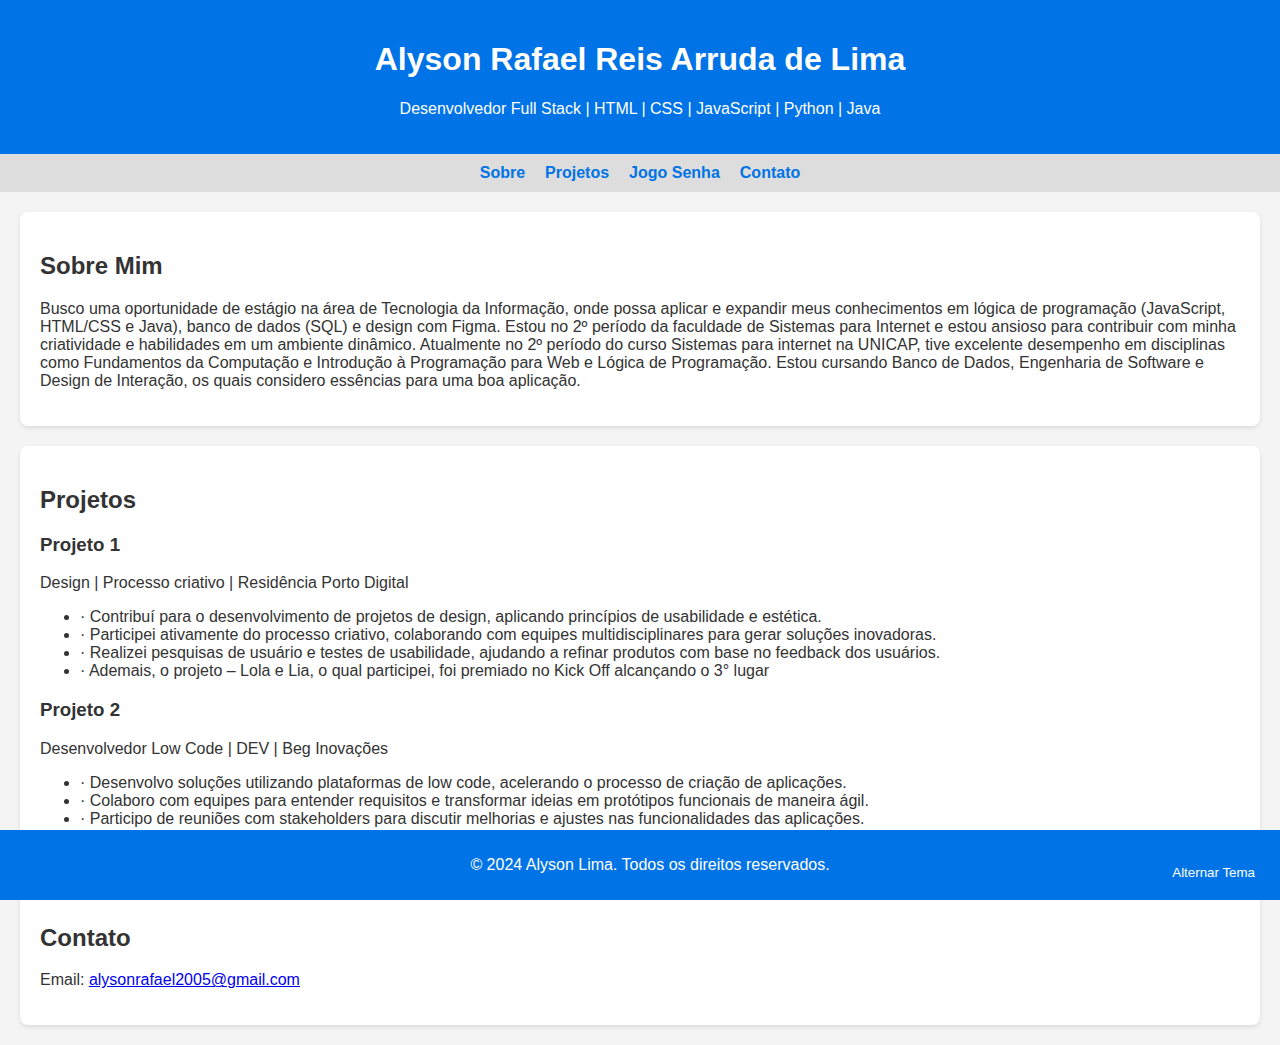
<file: index.html>
<!DOCTYPE html>
<html lang="pt-br">
<head>
  <meta charset="UTF-8">
  <meta name="viewport" content="width=device-width, initial-scale=1.0">
  <title>Currículo / Portfólio</title>
  <link rel="stylesheet" href="style.css">
</head>
<body>
  <header>
    <h1>Alyson Rafael Reis Arruda de Lima</h1>
    <p>Desenvolvedor Full Stack | HTML | CSS | JavaScript | Python | Java</p>
  </header>
  <nav>
    <a href="#sobre">Sobre</a>
    <a href="#projetos">Projetos</a>
    <a href="jogo_senha.html">Jogo Senha</a>
    <a href="#contato">Contato</a>
  </nav>
  <section id="sobre">
    <h2>Sobre Mim</h2>
    <p>Busco uma oportunidade de estágio na área de Tecnologia da Informação, onde possa aplicar e expandir meus conhecimentos em lógica de programação (JavaScript, HTML/CSS e Java), banco de dados (SQL) e design com Figma. Estou no 2º período da faculdade de Sistemas para Internet e estou ansioso para contribuir com minha criatividade e habilidades em um ambiente dinâmico.
        Atualmente no 2º período do curso Sistemas para internet na UNICAP, tive excelente desempenho em disciplinas como Fundamentos da Computação e Introdução à Programação para Web e Lógica de Programação. Estou cursando Banco de Dados, Engenharia de Software e Design de Interação, os quais considero essências para uma boa aplicação.
    </p>
  </section>
  <section id="projetos">
    <h2>Projetos</h2>
    <div class="projetos">
      <div class="projeto">
        <h3>Projeto 1</h3>
        <p>Design | Processo criativo | Residência Porto Digital
          <ul>
            <li>· Contribuí para o desenvolvimento de projetos de design, aplicando princípios de usabilidade e estética.</li>
            <li>· Participei ativamente do processo criativo, colaborando com equipes multidisciplinares para gerar soluções inovadoras.</li>
            <li>· Realizei pesquisas de usuário e testes de usabilidade, ajudando a refinar produtos com base no feedback dos usuários.</li>
            <li>· Ademais, o projeto – Lola e Lia, o qual participei, foi premiado no Kick Off alcançando o 3° lugar</li>
          </ul>
        </p>
      </div>
      <div class="projeto">
        <h3>Projeto 2</h3>
        <p>Desenvolvedor Low Code | DEV | Beg Inovações
          <ul>
            <li>· Desenvolvo soluções utilizando plataformas de low code, acelerando o processo de criação de aplicações.</li>
            <li>· Colaboro com equipes para entender requisitos e transformar ideias em protótipos funcionais de maneira ágil.</li>
            <li>· Participo de reuniões com stakeholders para discutir melhorias e ajustes nas funcionalidades das aplicações.</li>
          </ul>
        </p>
      </div>
    </div>
  </section>
  <section id="contato">
    <h2>Contato</h2>
    <p>Email: <a href="mailto:alysonrafael2005@gmail.com">alysonrafael2005@gmail.com</a></p>
  </section>
  <footer>
    <p>© 2024 Alyson Lima. Todos os direitos reservados.</p>
  </footer>
  <script src="script.js"></script>
</body>
</html>
</file>
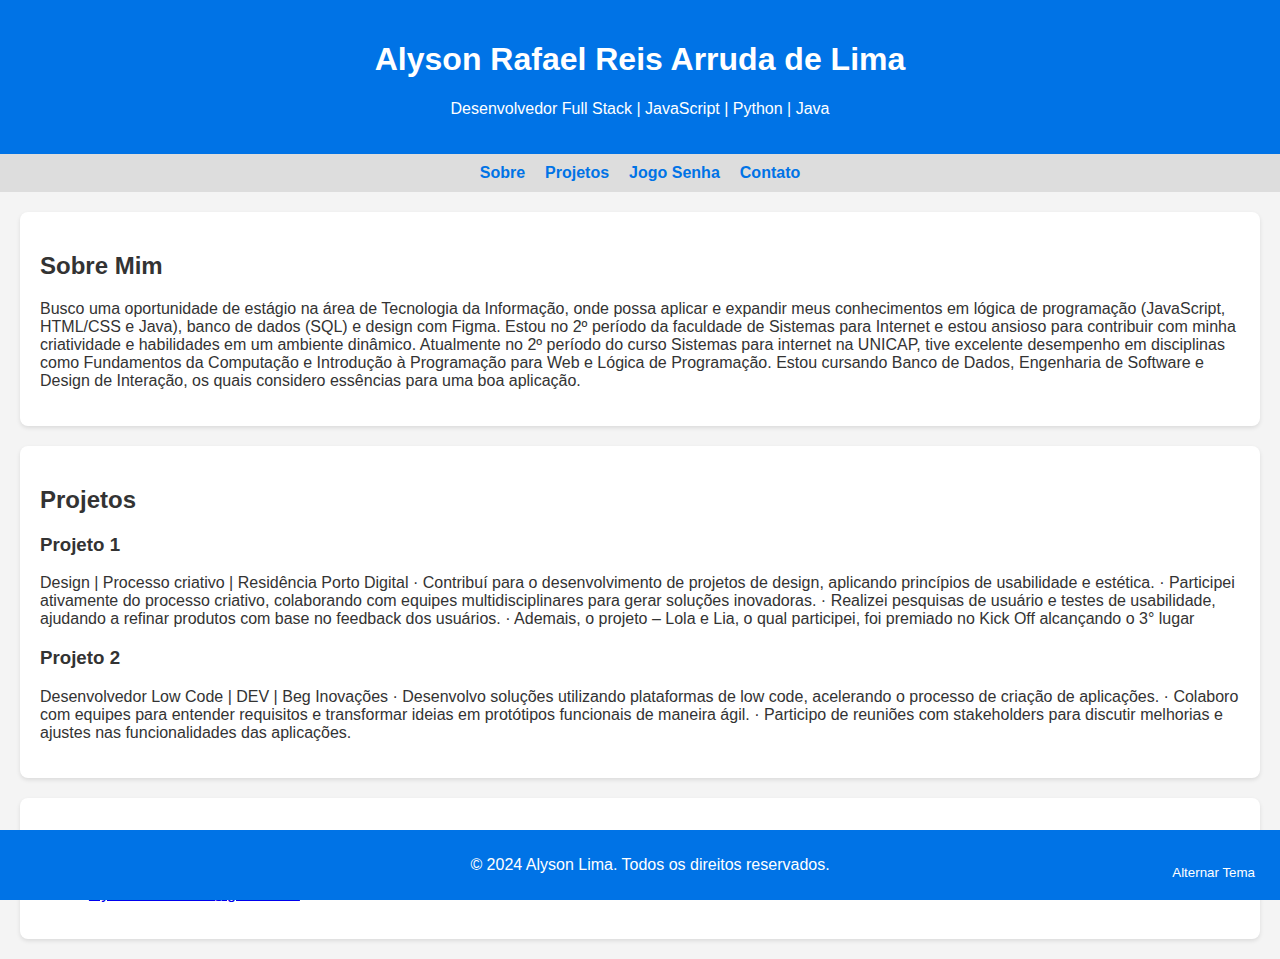
<file: Portfolio/index.html>
<!DOCTYPE html>
<html lang="pt-br">
<head>
  <meta charset="UTF-8">
  <meta name="viewport" content="width=device-width, initial-scale=1.0">
  <title>Currículo / Portfólio</title>
  <link rel="stylesheet" href="style.css">
</head>
<body>
  <header>
    <h1>Alyson Rafael Reis Arruda de Lima</h1>
    <p>Desenvolvedor Full Stack | JavaScript | Python | Java</p>
  </header>
  <nav>
    <a href="#sobre">Sobre</a>
    <a href="#projetos">Projetos</a>
    <a href="jogo_senha.html">Jogo Senha</a>
    <a href="#contato">Contato</a>
  </nav>
  <section id="sobre">
    <h2>Sobre Mim</h2>
    <p>Busco uma oportunidade de estágio na área de Tecnologia da Informação, onde possa aplicar e expandir meus conhecimentos em lógica de programação (JavaScript, HTML/CSS e Java), banco de dados (SQL) e design com Figma. Estou no 2º período da faculdade de Sistemas para Internet e estou ansioso para contribuir com minha criatividade e habilidades em um ambiente dinâmico.
        Atualmente no 2º período do curso Sistemas para internet na UNICAP, tive excelente desempenho em disciplinas como Fundamentos da Computação e Introdução à Programação para Web e Lógica de Programação. Estou cursando Banco de Dados, Engenharia de Software e Design de Interação, os quais considero essências para uma boa aplicação.
    </p>
  </section>
  <section id="projetos">
    <h2>Projetos</h2>
    <div class="projetos">
      <div class="projeto">
        <h3>Projeto 1</h3>
        <p>Design | Processo criativo | Residência Porto Digital

            · Contribuí para o desenvolvimento de projetos de design, aplicando princípios de usabilidade e estética.
            
            · Participei ativamente do processo criativo, colaborando com equipes multidisciplinares para gerar soluções inovadoras.
            
            · Realizei pesquisas de usuário e testes de usabilidade, ajudando a refinar produtos com base no feedback dos usuários.
            
            · Ademais, o projeto – Lola e Lia, o qual participei, foi premiado no Kick Off alcançando o 3° lugar</p>
      </div>
      <div class="projeto">
        <h3>Projeto 2</h3>
        <p>Desenvolvedor Low Code | DEV | Beg Inovações

            · Desenvolvo soluções utilizando plataformas de low code, acelerando o processo de criação de aplicações.
            
            · Colaboro com equipes para entender requisitos e transformar ideias em protótipos funcionais de maneira ágil.
            
            · Participo de reuniões com stakeholders para discutir melhorias e ajustes nas funcionalidades das aplicações.</p>
      </div>
    </div>
  </section>
  <section id="contato">
    <h2>Contato</h2>
    <p>Email: <a href="mailto:alysonrafael2005@gmail.com">alysonrafael2005@gmail.com</a></p>
  </section>
  <footer>
    <p>© 2024 Alyson Lima. Todos os direitos reservados.</p>
  </footer>
  <script src="script.js"></script>
</body>
</html>
</file>
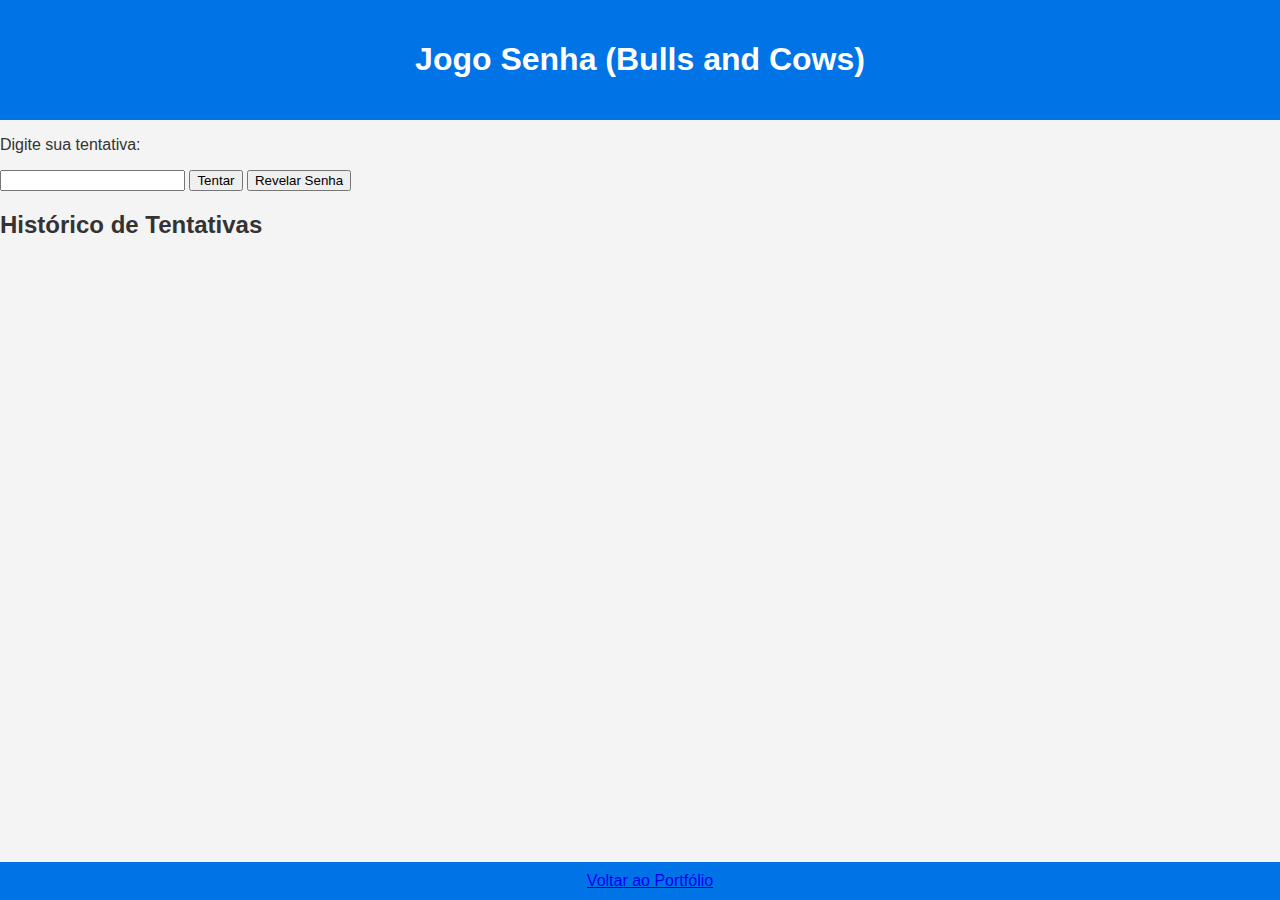
<file: jogo_senha.html>
<!DOCTYPE html>
<html lang="pt-br">
<head>
  <meta charset="UTF-8">
  <meta name="viewport" content="width=device-width, initial-scale=1.0">
  <title>Jogo Senha</title>
  <link rel="stylesheet" href="style.css">
</head>
<body>
  <header>
    <h1>Jogo Senha (Bulls and Cows)</h1>
  </header>
  <main>
    <div id="game">
      <p>Digite sua tentativa:</p>
      <input type="text" id="input-tentativa" maxlength="4">
      <button id="btn-tentar">Tentar</button>
      <button id="btn-revelar">Revelar Senha</button>
    </div>
    <div id="historico">
      <h2>Histórico de Tentativas</h2>
      <ul id="lista-tentativas"></ul>
    </div>
  </main>
  <footer>
    <a href="index.html">Voltar ao Portfólio</a>
  </footer>
  <script src="jogo_senha.js"></script>
</body>
</html>
</file>
<file: style.css>
body {
    font-family: Arial, sans-serif;
    margin: 0;
    padding: 0;
    background-color: #f4f4f4;
    color: #333;
  }
  
  header {
    text-align: center;
    background-color: #0073e6;
    color: white;
    padding: 20px;
  }
  
  nav {
    display: flex;
    justify-content: center;
    gap: 20px;
    background-color: #ddd;
    padding: 10px;
  }
  
  nav a {
    text-decoration: none;
    color: #0073e6;
    font-weight: bold;
  }
  
  nav a:hover {
    text-decoration: underline;
  }
  
  section {
    margin: 20px;
    padding: 20px;
    background-color: white;
    border-radius: 8px;
    box-shadow: 0 2px 4px rgba(0, 0, 0, 0.1);
  }
  
  footer {
    text-align: center;
    padding: 10px;
    background-color: #0073e6;
    color: white;
    position: fixed;
    bottom: 0;
    width: 100%;
  }
  /* Tema Escuro */
body.dark-theme {
    background-color: #1e1e1e;
    color: #f4f4f4;
  }
  
  body.dark-theme header {
    background-color: #333;
  }
  
  body.dark-theme nav {
    background-color: #444;
  }
  
  body.dark-theme nav a {
    color: #f4f4f4;
  }
  
  body.dark-theme section {
    background-color: #333;
    color: #f4f4f4;
  }
  
  body.dark-theme footer {
    background-color: #333;
  }
</file>
<file: Portfolio/style.css>
body {
    font-family: Arial, sans-serif;
    margin: 0;
    padding: 0;
    background-color: #f4f4f4;
    color: #333;
  }
  
  header {
    text-align: center;
    background-color: #0073e6;
    color: white;
    padding: 20px;
  }
  
  nav {
    display: flex;
    justify-content: center;
    gap: 20px;
    background-color: #ddd;
    padding: 10px;
  }
  
  nav a {
    text-decoration: none;
    color: #0073e6;
    font-weight: bold;
  }
  
  nav a:hover {
    text-decoration: underline;
  }
  
  section {
    margin: 20px;
    padding: 20px;
    background-color: white;
    border-radius: 8px;
    box-shadow: 0 2px 4px rgba(0, 0, 0, 0.1);
  }
  
  footer {
    text-align: center;
    padding: 10px;
    background-color: #0073e6;
    color: white;
    position: fixed;
    bottom: 0;
    width: 100%;
  }
  /* Tema Escuro */
body.dark-theme {
    background-color: #1e1e1e;
    color: #f4f4f4;
  }
  
  body.dark-theme header {
    background-color: #333;
  }
  
  body.dark-theme nav {
    background-color: #444;
  }
  
  body.dark-theme nav a {
    color: #f4f4f4;
  }
  
  body.dark-theme section {
    background-color: #333;
    color: #f4f4f4;
  }
  
  body.dark-theme footer {
    background-color: #333;
  }
</file>
